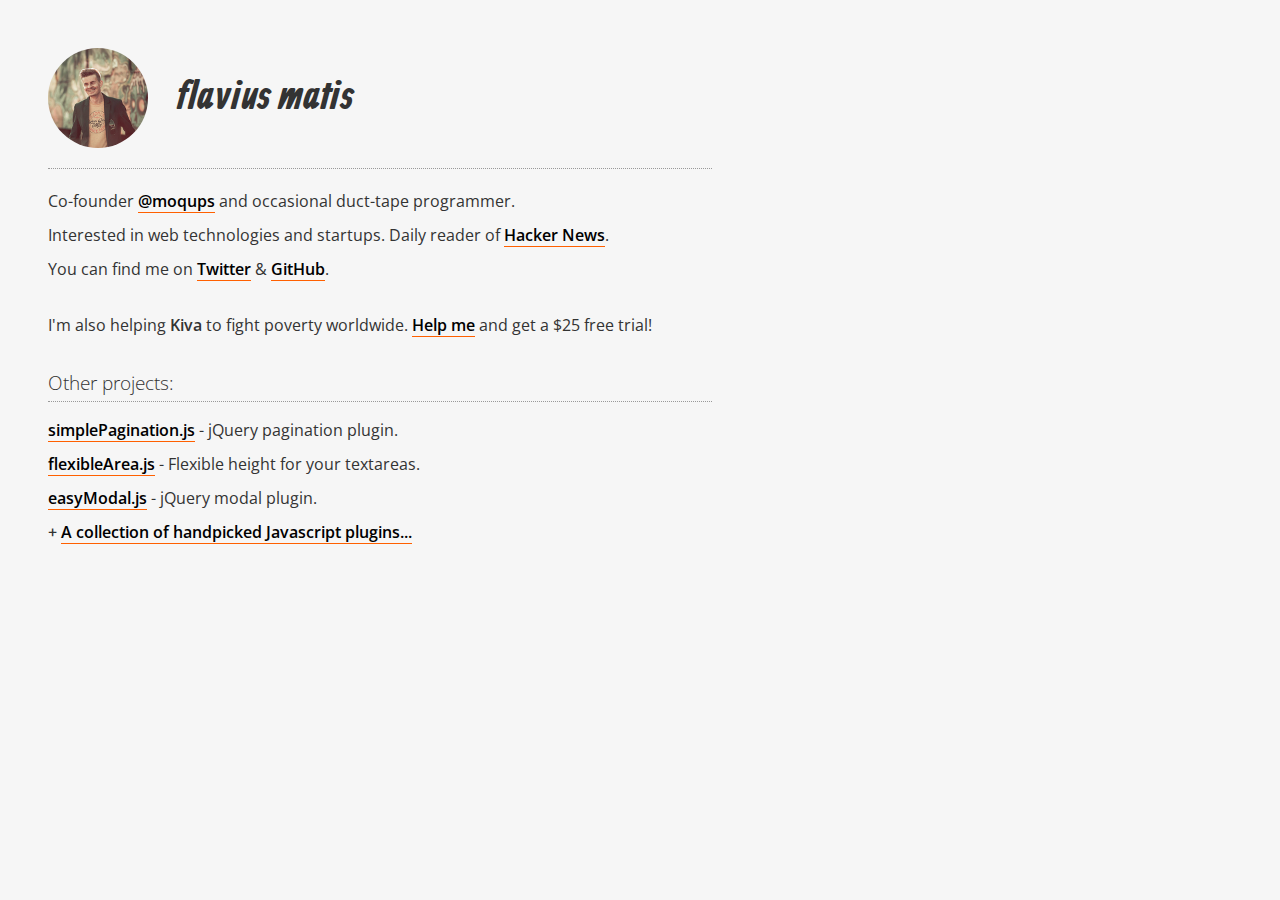
<file: index.html>
<!DOCTYPE html>
<html lang="en">
<head>
	<meta http-equiv="content-type" content="text/html; charset=UTF-8">
	<meta name="viewport" content="width=device-width, initial-scale=1.0"/>
	<title>Flavius Matis - Javascript and UX on the Interwebs</title>
	<link href='http://fonts.googleapis.com/css?family=Open+Sans:300,400,600' rel='stylesheet' type='text/css'>
	<link href='http://fonts.googleapis.com/css?family=Allan:700' rel='stylesheet' type='text/css'>
	<link rel="stylesheet" type="text/css" href="style.css" />
</head>
<body>

<div class="content">

	<h1><img src="avatar.jpg" class="avatar"/> flavius matis</h1>

	<p>Co-founder <a href="https://moqups.com/" target="_blank">@moqups</a> and occasional duct-tape programmer.</p>

	<p>Interested in web technologies and startups. Daily reader of <a href="https://news.ycombinator.com/" target="_blank">Hacker News</a>.</p>

	<p class="spacer">You can find me on <a href="https://twitter.com/flaviusmatis" target="_blank">Twitter</a> & <a href="https://github.com/flaviusmatis" target="_blank">GitHub</a>.</p>

	<p class="spacer">I'm also helping <strong>Kiva</strong> to fight poverty worldwide. <a href="http://www.kiva.org/invitedby/flavius4600" target="_blank">Help me</a> and get a $25 free trial!</p>

	<h2>Other projects:</h2>

	<p><a href="http://flaviusmatis.github.io/simplePagination.js/" target="_blank">simplePagination.js</a> - jQuery pagination plugin.</p>

	<p><a href="http://flaviusmatis.github.io/flexibleArea.js/" target="_blank">flexibleArea.js</a> - Flexible height for your textareas.</p>

	<p><a href="http://flaviusmatis.github.io/easyModal.js/" target="_blank">easyModal.js</a> - jQuery modal plugin.</p>

	<p><strong>+</strong> <a href="http://flaviusmatis.github.io/plugins/" target="_blank">A collection of handpicked Javascript plugins...</a></p>

</div>

</body>
</html>
</file>
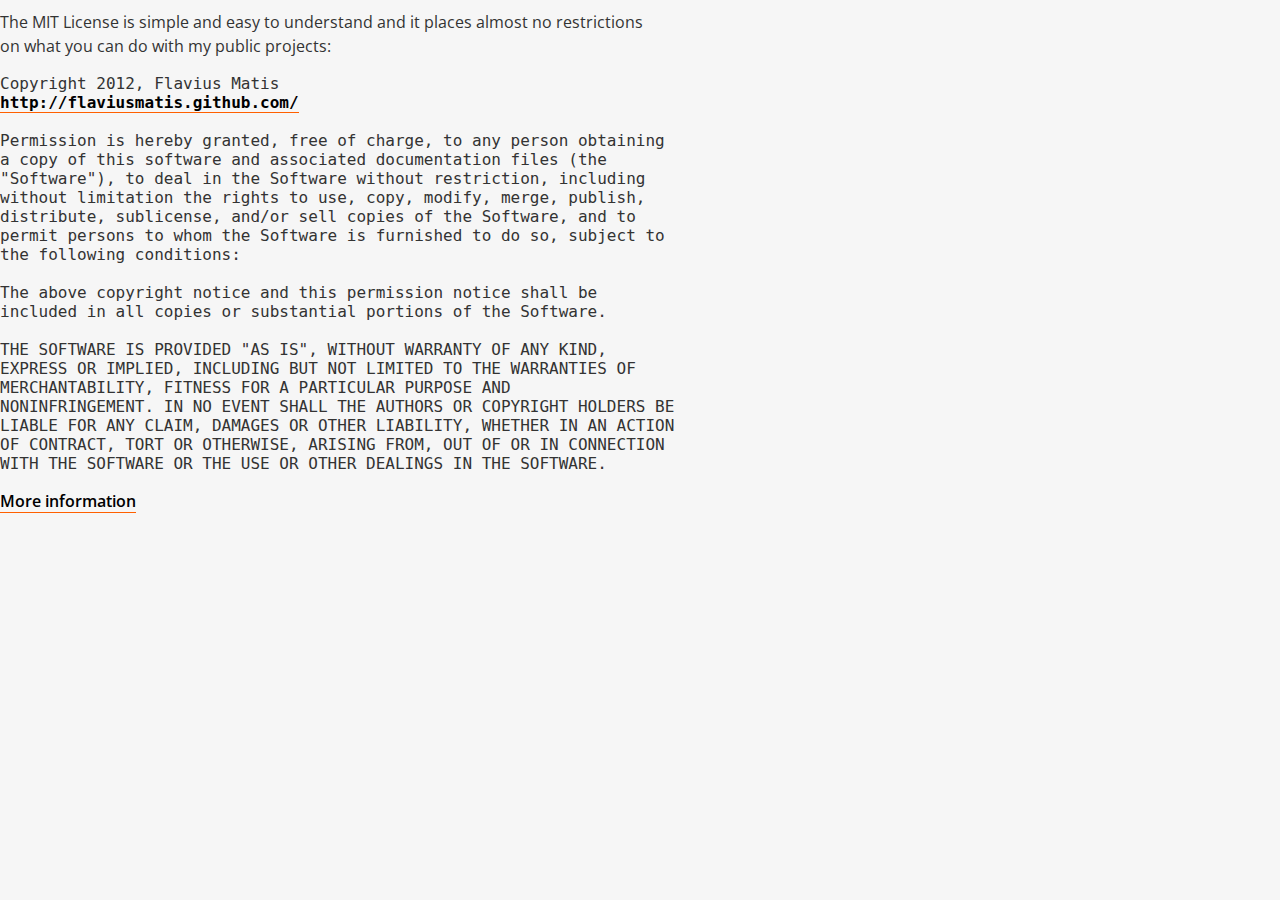
<file: license.html>
<!DOCTYPE html>
<html lang="en">
<head>
	<meta http-equiv="content-type" content="text/html; charset=UTF-8">
	<title>Flavius Matis - License</title>
	<link href='http://fonts.googleapis.com/css?family=Open+Sans:400,600,700' rel='stylesheet' type='text/css'>
	<link rel="stylesheet" type="text/css" href="style.css" />
</head>
<body>

<div class="license">

	<p>
		The MIT License is simple and easy to understand and it places almost no restrictions <br/> on what you can do with my public projects:
	</p>

<pre>
Copyright 2012, Flavius Matis
<a href="http://flaviusmatis.github.com/">http://flaviusmatis.github.com/</a>

Permission is hereby granted, free of charge, to any person obtaining
a copy of this software and associated documentation files (the
"Software"), to deal in the Software without restriction, including
without limitation the rights to use, copy, modify, merge, publish,
distribute, sublicense, and/or sell copies of the Software, and to
permit persons to whom the Software is furnished to do so, subject to
the following conditions:

The above copyright notice and this permission notice shall be
included in all copies or substantial portions of the Software.

THE SOFTWARE IS PROVIDED "AS IS", WITHOUT WARRANTY OF ANY KIND,
EXPRESS OR IMPLIED, INCLUDING BUT NOT LIMITED TO THE WARRANTIES OF
MERCHANTABILITY, FITNESS FOR A PARTICULAR PURPOSE AND
NONINFRINGEMENT. IN NO EVENT SHALL THE AUTHORS OR COPYRIGHT HOLDERS BE
LIABLE FOR ANY CLAIM, DAMAGES OR OTHER LIABILITY, WHETHER IN AN ACTION
OF CONTRACT, TORT OR OTHERWISE, ARISING FROM, OUT OF OR IN CONNECTION
WITH THE SOFTWARE OR THE USE OR OTHER DEALINGS IN THE SOFTWARE.
</pre>

	<p>
		<a href="http://en.wikipedia.org/wiki/MIT_License" target="_blank">More information</a>
	</p>

</div>

</body>
</html>
</file>
<file: style.css>
body {
	background: #F6F6F6;
	font-family: 'Open Sans', sans-serif;
	font-size: 16px;
	font-weight: 400;
	color: #333;
	padding: 0;
	margin: 0;
}

a {
	color: #000;
	border-bottom: 1px solid #FF6000;
	text-decoration: none;
	font-weight: 600;
}

a:hover {
	color: #FF6000;
	text-decoration: none;
}

strong {
	font-weight: 600;
}

h1 {
	padding: 0 20px 20px 0;
	border-bottom: 1px dotted #999;
	margin: 0 0 20px 0;
	font-weight: 700;
	font-size: 2.5em;
	font-family: "Allan", sans-serif;
	white-space: nowrap;
	overflow: visible;
}

h2 {
	font-weight: 300;
	font-size: 1.2em;
	padding: 0 20px 5px 0;
	margin-top: 0;
	border-bottom: 1px dotted #999;
}

p {
	padding: 0;
	margin: 10px 0;
	line-height: 1.5;
	font-size: 1em;
}

p.spacer {
	margin-bottom: 2em;
}

.avatar {
	border-radius: 50%;
	max-width: 100px;
	vertical-align: middle;
	margin-right: 0.5em;

}

.content {
	max-width: 760px;
	padding: 3em;
	box-sizing: border-box;
}

@media (max-width: 600px) {
	.content {
		padding: 2em;
	}
	.avatar {
		max-width: 80px;

	}
}
</file>
